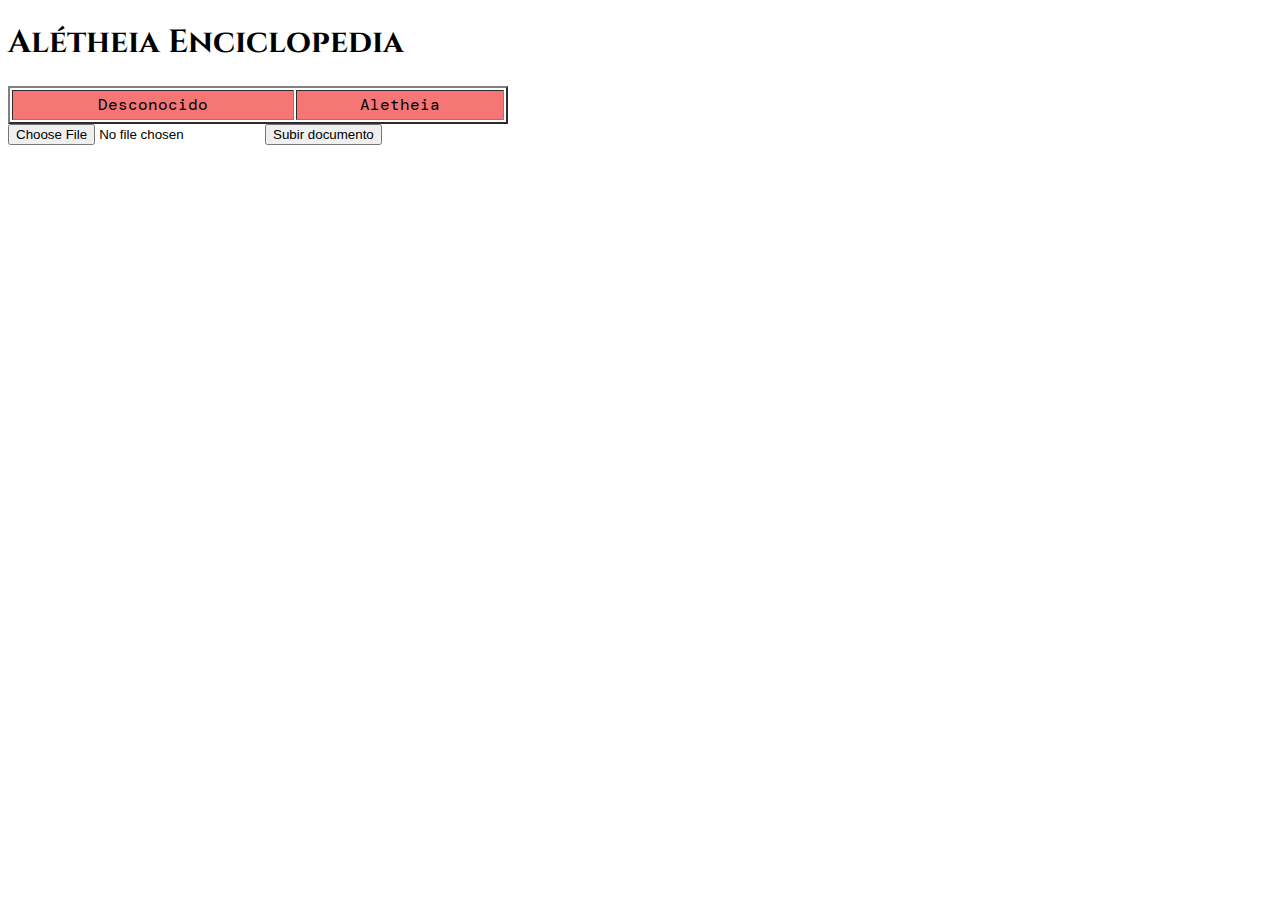
<file: index.html>
<!DOCTYPE html>
<html lang="en">
<head>
    <meta charset="UTF-8">
    <meta name="viewport" content="width=device-width, initial-scale=1.0">
    <link rel="stylesheet" href="style.css" />
    <link href="https://fonts.googleapis.com/css2?family=Cinzel&family=DM+Mono:ital,wght@1,300&family=Slabo+27px&display=swap" rel="stylesheet">
    <title> Alétheia  </title>
    
</head>
<body>
    <h1>Alétheia Enciclopedia</h1>

<table border="2">
    <tr id="header-row" >
        <td>Desconocido</td>
        <td>Aletheia</td>

    </tr>
    
</table>
    <!--Debería crear una función que compare si hay palabras repetidas y que elimine cualquiera de las dos entradas en caso de que sea correcto-->

<form action="upload.php" method="POST"
      enctype="multipart/form-data">  <!-- ¡No olvides el enctype! -->
  <!-- Campo de selección de archivo -->
  <input  type="file" name="name">
  <input  type="submit" value="Subir documento">
</form>
    <script>
        
        const rowNames = new Array();
        var valuesWords = new Array();

        //hacemos un arreglo llamado valores con los archivos del local storage
       

        for(let i=0; i<localStorage.length; i++){
            let storageKeys = "keys"+ i;
            valuesWords[i]= localStorage.getItem(storageKeys);
        }

        //la función crea tanto las filas como las primeras columnas 
        function createDomElements(){

            for(let i=0; i<valuesWords.length; i++){
                rowNames[i] = "row"+(1+i);
                var principalTableRows = document.createElement('tr');
                principalTableRows.id = rowNames[i];
                document.querySelector('tbody').appendChild(principalTableRows);
                
                var principalColumn = document.createElement('td');
                principalColumn.className = "column1";
                principalColumn.style.textTransform = "capitalize";
                //en esta parte creamos el contenido de las filas con los valores
                principalColumn.textContent  = valuesWords[i]; 
                document.querySelector('#'+rowNames[i]).appendChild(principalColumn);
            }
        }
        createDomElements();
        
        console.log(rowNames)


    </script>

<!--
        
 <canvas id="picker" width="300" height="300" style="border: 2px solid #000000;"></canvas>
    <script>
        var canvasPicker = document.getElementById("picker");
        var ctx = canvasPicker.getContext("2d");

        // Create gradient
        var grd = ctx.createLinearGradient(0,0,100,200)
        grd.addColorStop(0, "red");
        grd.addColorStop(1, "white");

        // Fill with gradient
        ctx.fillStyle = grd;
        ctx.fillRect(10, 10, 150, 80);

    </script>
    -->
   

</body>

</html>
</file>
<file: style.css>
h1{
    font-family: 'Cinzel', serif;
    
}
#header-row{
    background-color: rgba(245, 97, 97, 0.87);
    height: 30px;
    font-family: 'DM Mono', monospace;
    text-align: center;
}
table{
    width: 500px;
    font-family: 'Slabo 27px', serif;
}
</file>
